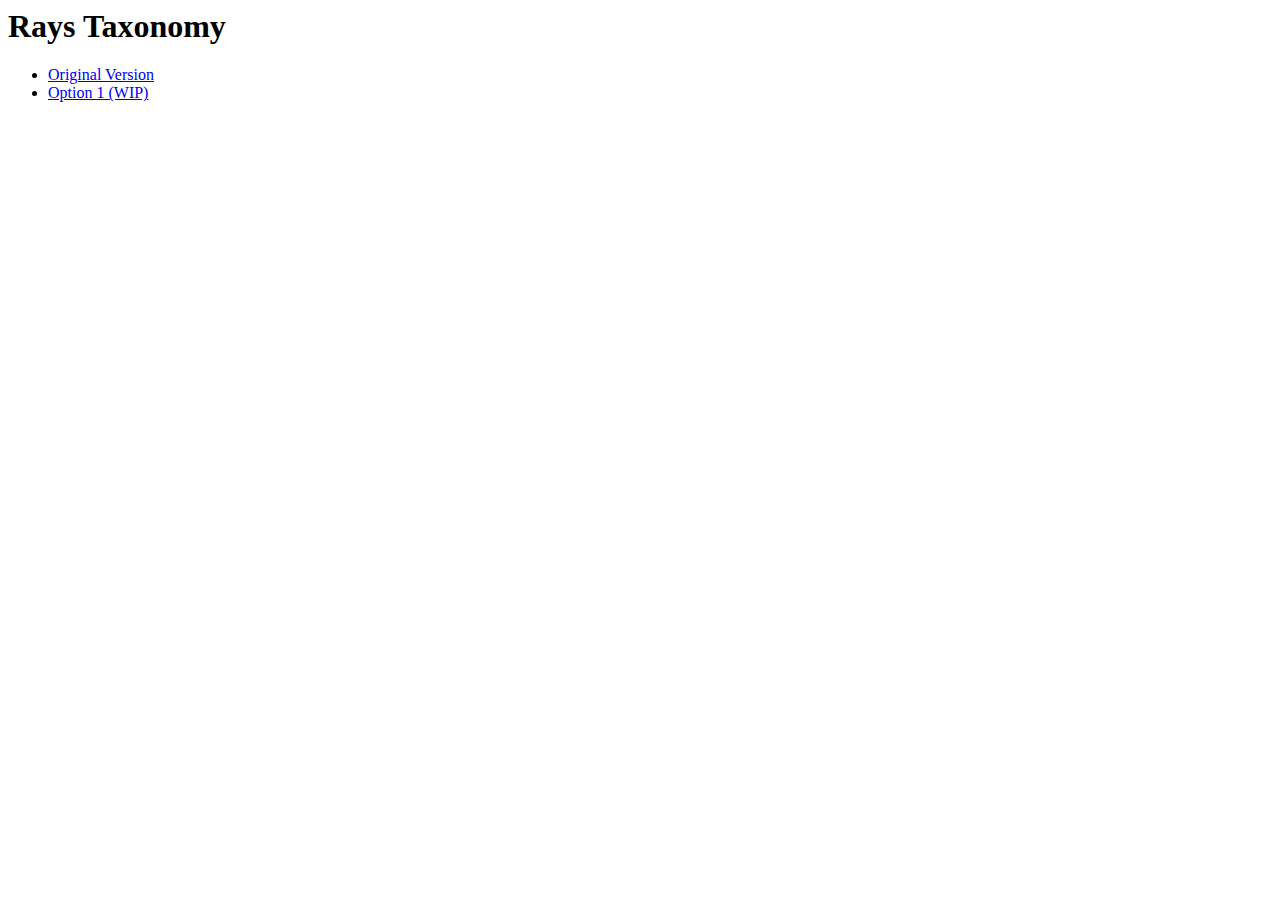
<file: index.html>
<html>
<head>
    <title>Index</title>
</head>
<body>
    <h1>Rays Taxonomy</h1>
    <ul>
        <li><a href="version1.html">Original Version</a></li>
        <li><a href="version2.html">Option 1 (WIP)</a></li>
    </ul>
</body>
</file>
